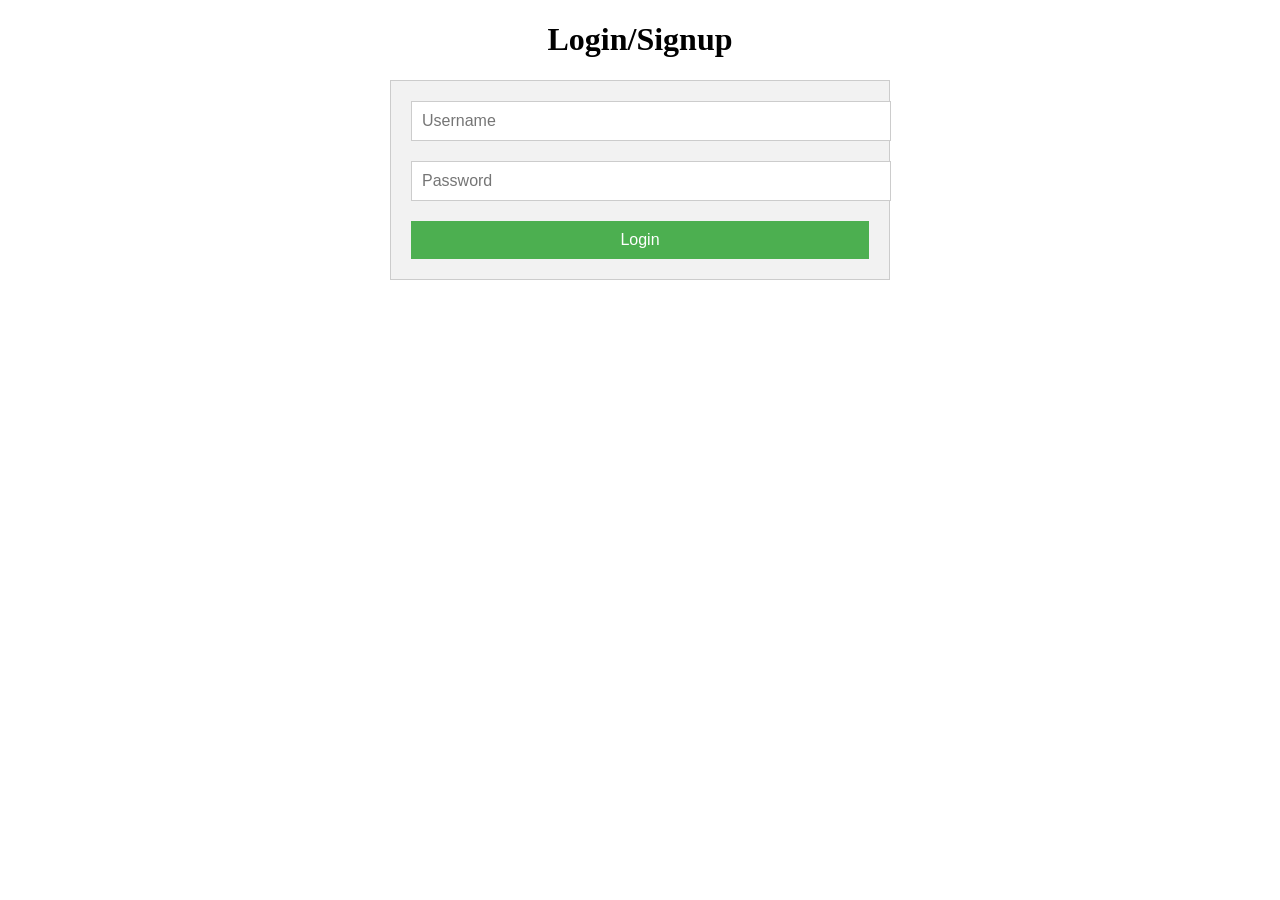
<file: index.html>
<!DOCTYPE html>
<html>
<head>
  <meta charset="UTF-8">
  <title>Login and Signup</title>
  <link rel="stylesheet" href="style.css">
</head>
<body>
  <div id="container">
    <h1>Login/Signup</h1>
    <form id="login-form">
      <input type="text" placeholder="Username">
      <input type="password" placeholder="Password">
      <button type="submit">Login</button>
    </form>
    <form id="signup-form">
      <input type="text" placeholder="Username">
      <input type="password" placeholder="Password">
      <input type="password" placeholder="Confirm Password">
      <button type="submit">Signup</button>
    </form>
  </div>
  <script src="https://code.jquery.com/jquery-3.6.0.min.js"></script>
  <script src="script.js"></script>
</body>
</html>
</file>
<file: style.css>
#container {
  width: 500px;
  margin: 0 auto;
  text-align: center;
}

form {
  display: none;
  margin-top: 20px;
  padding: 20px;
  background-color: #f2f2f2;
  border: 1px solid #ccc;
}

input[type="text"],
input[type="password"] {
  width: 100%;
  padding: 10px;
  margin-bottom: 20px;
  border: 1px solid #ccc;
  font-size: 16px;
}

button[type="submit"] {
  width: 100%;
  padding: 10px;
  background-color: #4CAF50;
  color: white;
  font-size: 16px;
  border: none;
  cursor: pointer;
}

button[type="submit"]:hover {
  background-color: #3e8e41;
}
</file>
